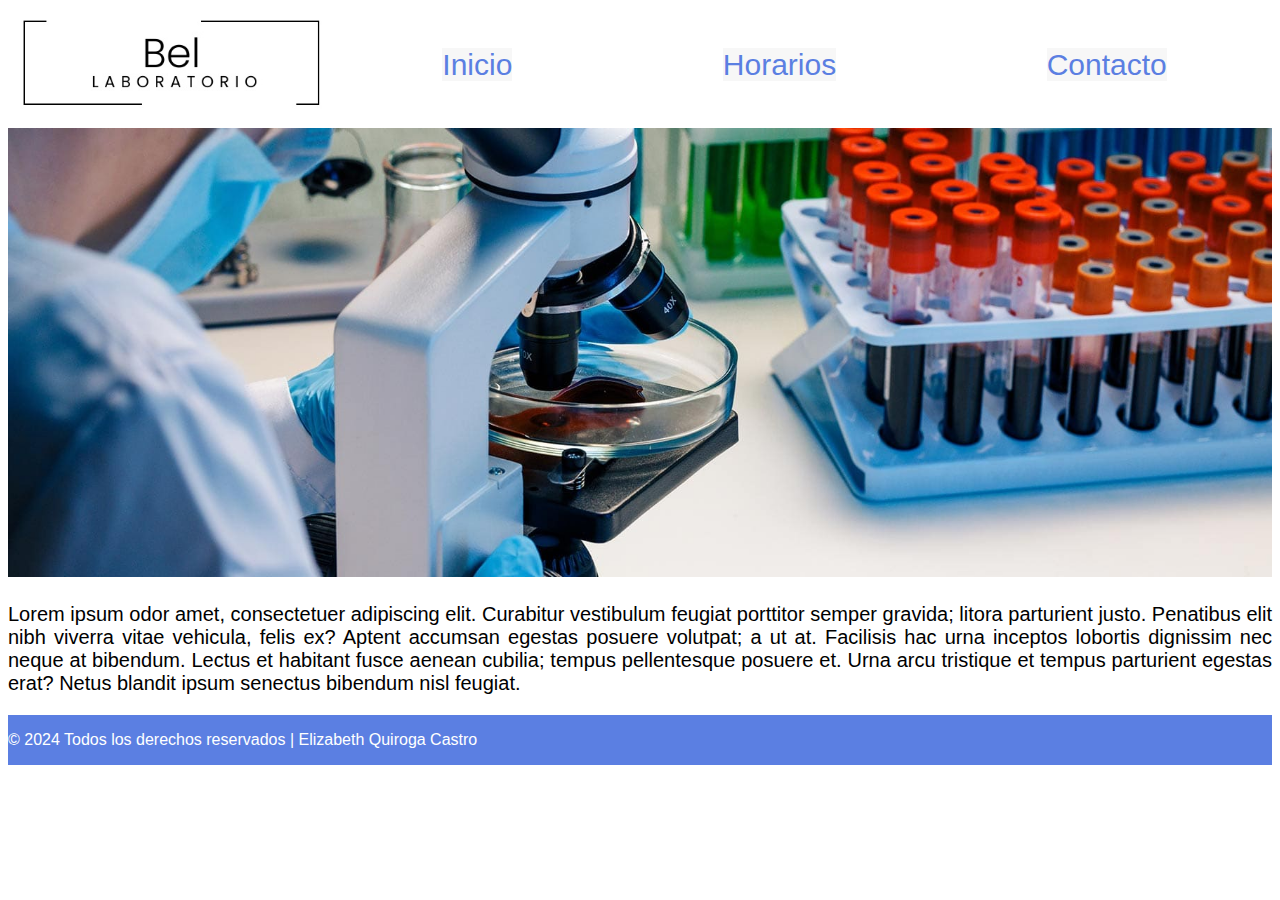
<file: index.html>
<!DOCTYPE html>
<html>

    <head>
        <title>Laboratorio</title>
        <meta charset="utf-8">
        <link rel="stylesheet" href="css/style.css">
    </head>

    <body>
        <header>
            <a href="index.html"><img class="logo" src="img/logo.jpg"></a>
            <nav>
                <ul class="nav-list">
                    <li class="nav-item"><a href="index.html">Inicio</a></li>
                    <li class="nav-item"><a href="horarios.html">Horarios</a></li>
                    <li class="nav-item"><a href="contacto.html">Contacto</a></li>
                </ul>
            </nav>
        </header>
        
        <div class="index-init">
            <p>Lorem ipsum odor amet, consectetuer adipiscing elit. Curabitur vestibulum feugiat porttitor semper gravida; litora parturient justo. Penatibus elit nibh viverra vitae vehicula, felis ex? Aptent accumsan egestas posuere volutpat; a ut at. Facilisis hac urna inceptos lobortis dignissim nec neque at bibendum. Lectus et habitant fusce aenean cubilia; tempus pellentesque posuere et. Urna arcu tristique et tempus parturient egestas erat? Netus blandit ipsum senectus bibendum nisl feugiat.</p>
        </div>

        <footer>
            <p> &copy; 2024 Todos los derechos reservados | Elizabeth Quiroga Castro </p>
        </footer>
        
    </body>

</html>
</file>
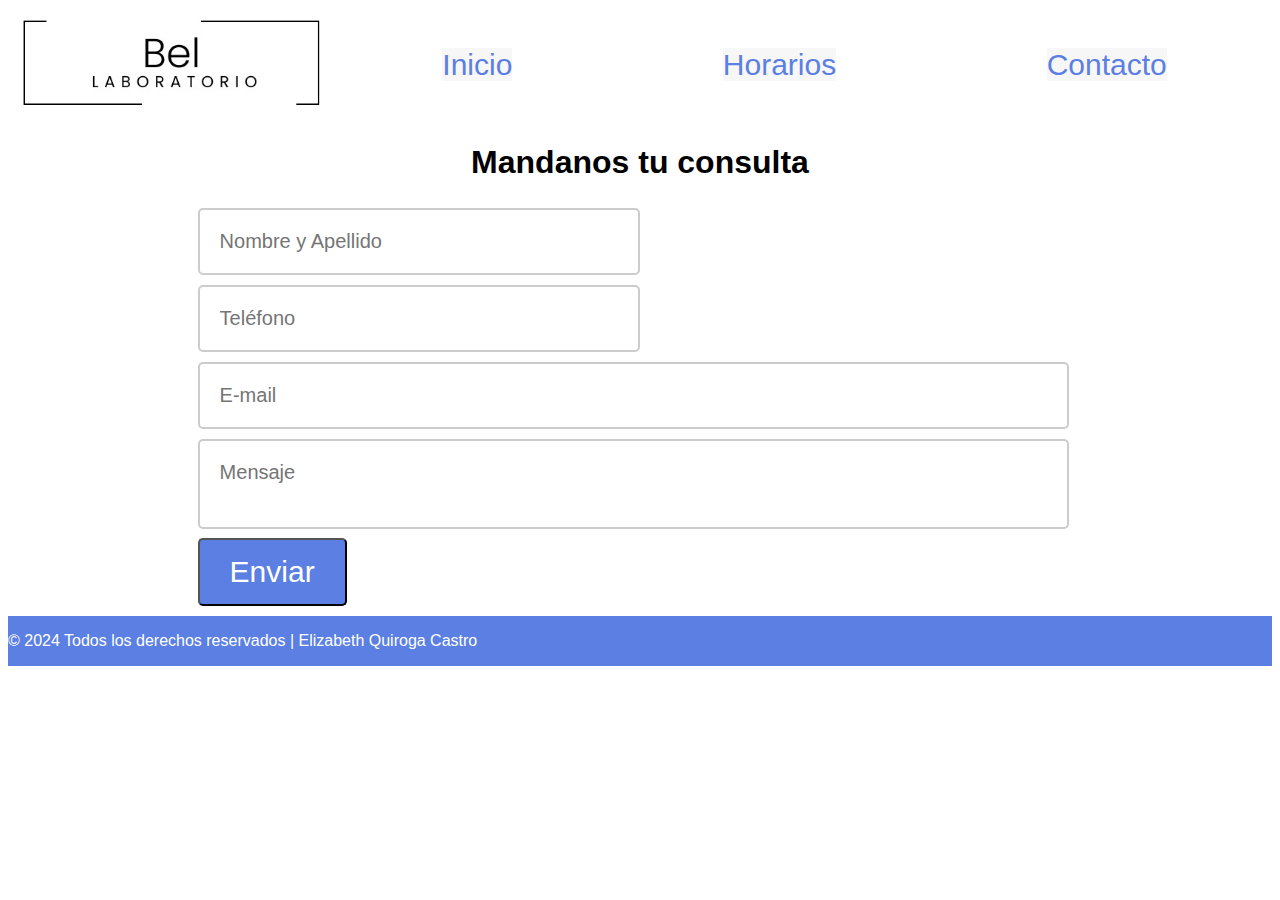
<file: contacto.html>
<!DOCTYPE html>
<html>
    <head>
        <title>Laboratorio</title>
        <meta charset="utf-8">
        <link rel="stylesheet" href="css/style.css">
    </head>

    <body>
        <header>
            <a href="index.html"><img class="logo" src="img/logo.jpg"></a>
            <nav>
                <ul class="nav-list">
                    <li class="nav-item"><a href="index.html">Inicio</a></li>
                    <li class="nav-item"><a href="horarios.html">Horarios</a></li>
                    <li class="nav-item"><a href="contacto.html">Contacto</a></li>
                </ul>
            </nav>
        </header>

        <h1 class="contact-title">Mandanos tu consulta</h1>
        
        <div class="contact-div">
            <form method="" action="" class="contact-form">
                <input class="text-input" type="text" name="nombre" placeholder="Nombre y Apellido">
                <input class="text-input" type="text" name="telefono" placeholder="Teléfono">
                <input class="email-input" type="text" name="email" placeholder="E-mail"><br>
                <textarea class="msg-area" placeholder="Mensaje" name="mensaje"></textarea><br>
                <input class="send-btn" type="submit" value="Enviar">
            </form>
        </div>

        <footer>
            <p> &copy; 2024 Todos los derechos reservados | Elizabeth Quiroga Castro </p>
        </footer>

    </body>
</html>
</file>
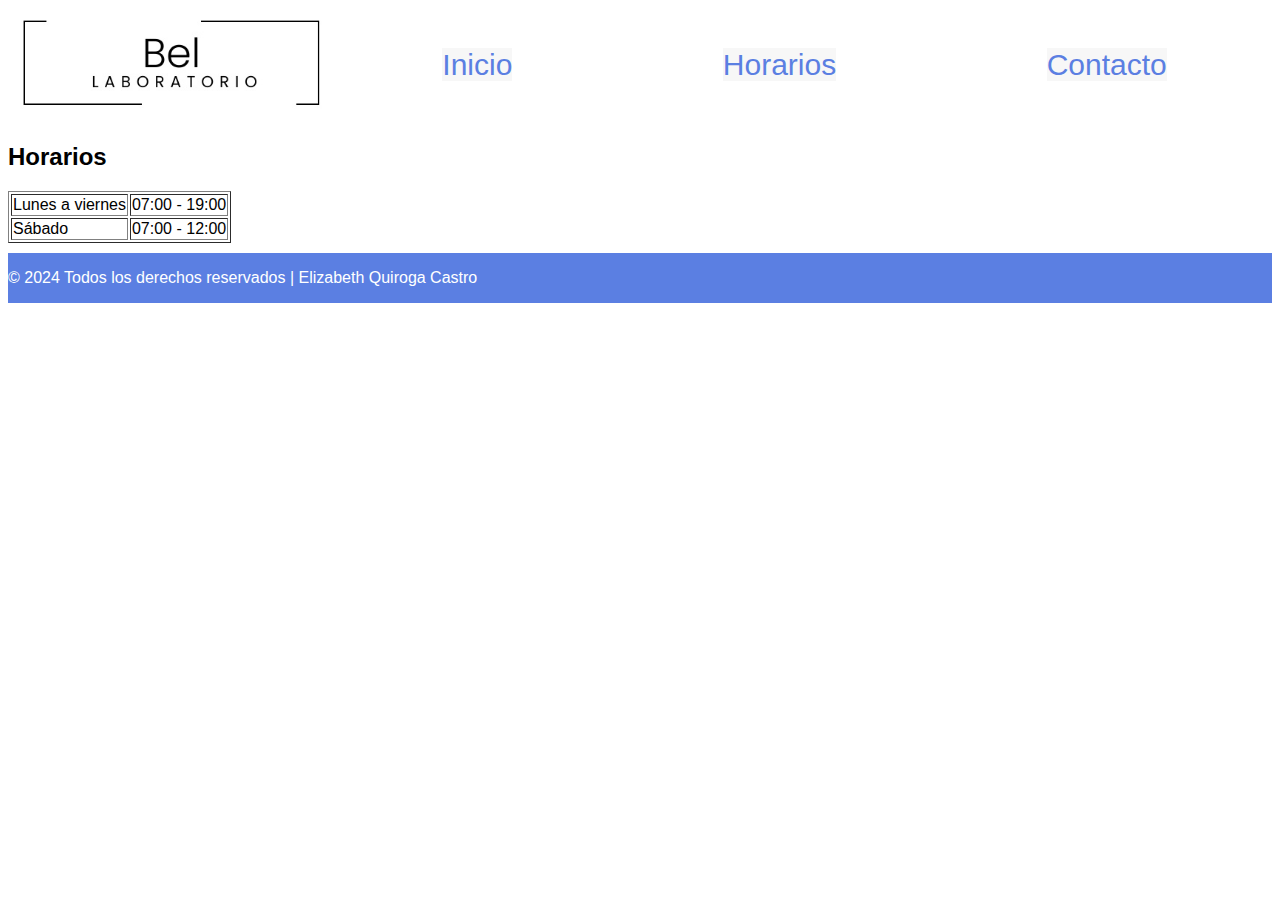
<file: horarios.html>
<!DOCTYPE html>
<html>
    <head>
        <title>Laboratorio</title>
        <meta charset="utf-8">
        <link rel="stylesheet" href="css/style.css">
    </head>

    <body>
        <header>
            <a href="index.html"><img class="logo" src="img/logo.jpg"></a>
            <nav>
                <ul class="nav-list">
                    <li class="nav-item"><a href="index.html">Inicio</a></li>
                    <li class="nav-item"><a href="horarios.html">Horarios</a></li>
                    <li class="nav-item"><a href="contacto.html">Contacto</a></li>
                </ul>
            </nav>
        </header>

        <section>
            <h2>Horarios</h2>
            <table border = "1">
                <tr>
                    <td>Lunes a viernes</td>
                    <td>07:00 - 19:00</td>
                </tr>
                <tr>
                    <td>Sábado</td>
                    <td>07:00 - 12:00</td>
                </tr>
            </table>
        </section>

        <footer>
            <p> &copy; 2024 Todos los derechos reservados | Elizabeth Quiroga Castro </p>
        </footer>

    </body>
</html>
</file>
<file: css/style.css>
nav {
  width: 100%;
  align-items: center;
}

.nav-list {
  display: flex;
  list-style-type: none;
  margin: 0;
  padding: 0;
  flex-direction: column;
}

.nav-item {
  display: block;
  margin: auto;
  justify-content: space-between;
}

.nav-item a {
  width: 100%;
  background-color: #f7f7f7f3;
  text-decoration:double;
  font-size: 30px;
  color: #5b7fe2;
}

body {
  font-family: Arial, Helvetica, sans-serif;
}

.logo {
  width: 50%;
}

footer {
  display: flex;
  background-color: #5b7fe2;
  color: #fff;
  margin-top: 10px;
}

/* INDEX */

.index-init {
  background-image: url('../img/lab.jpeg');
  background-size: contain;
  background-repeat: no-repeat;
  background-color: #fff;
  font-size: 10px;
  color: #000000;
  margin-top: 5px;
  padding-top: 36%;
  text-align: justify;
}

/* CONTACTO */

.contact-title {
  text-align: center;
}

.contact-div {
  flex-direction: column;
  width: 100%;
}

.text-input, .email-input {
  border: 2px solid #cccccc; 
  border-radius: 5px 5px 5px 5px;
  font-size: 20px;
  height: max-content;
  flex-direction: column;
  padding: 20px;
  margin: 5px;
  width: 95%;
}

.msg-area {
  border: 2px solid #cccccc; 
  border-radius: 5px 5px 5px 5px;
  font-size: 12px;
  padding: 20px;
  font-family: Arial, Helvetica, sans-serif;
  width: 95.5%;
  resize: none;
}

.send-btn { 
  border-radius: 5px 5px 5px 5px;
  font-size: 30px;
  padding: 15px 30px 15px 30px;
  justify-content: flex-start;
  background-color: #5b7fe2;
  color: #fff;
}

@media(min-width: 992px) {

  header {
    display: inline-flex;
    width: 100%;
    align-items: center;
  }

  .logo {
    display: inline-block;
    width: 100%;
  }

  .nav-list {
    flex-direction: row;
    margin: auto;
    align-items: center;
    margin: 0;
    padding: 0;
    overflow: hidden;
  }

  .nav-item {
    font-size: 20px;
    display: block;
    padding: 8px;
  }

  .index-init {
    font-size: 20px;
  }
  
  /* CONTACTO */

  .contact-form {
    width: 70%;
    margin: auto;
    flex-flow: column wrap;
  }

  .text-input, .email-input, .msg-area {
    font-size: 20px;
    margin: 5px 0;
  }

  .text-input {
    width: 45%;
  }

  .email-input, .msg-area{
    width: 93.5%;
  }

}
</file>
